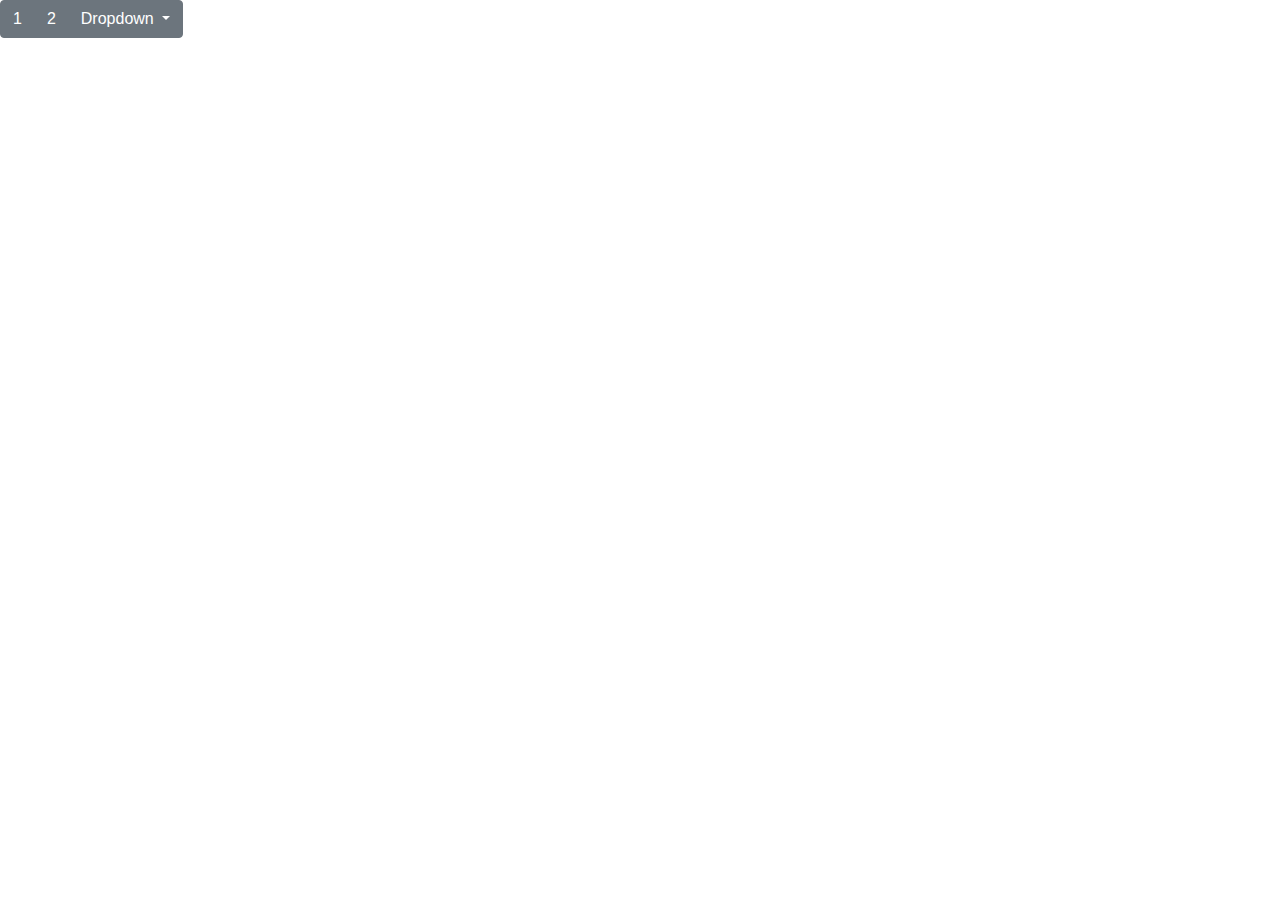
<file: atoms.html>
<!doctype html>
<html lang="en">
  <head>
    <title>Title</title>
    <!-- Required meta tags -->
    <meta charset="utf-8">
    <meta name="viewport" content="width=device-width, initial-scale=1, shrink-to-fit=no">

    <!-- Bootstrap CSS -->
    <link rel="stylesheet" href="https://stackpath.bootstrapcdn.com/bootstrap/4.3.1/css/bootstrap.min.css" integrity="sha384-ggOyR0iXCbMQv3Xipma34MD+dH/1fQ784/j6cY/iJTQUOhcWr7x9JvoRxT2MZw1T" crossorigin="anonymous">
  </head>
  <body>
    <!-- NAV BUTTONS -->
        <div class="btn-group" role="group" aria-label="Button group with nested dropdown">
                <button type="button" class="btn btn-secondary">1</button>
                <button type="button" class="btn btn-secondary">2</button>
              
                <div class="btn-group" role="group">
                  <button id="btnGroupDrop1" type="button" class="btn btn-secondary dropdown-toggle" data-toggle="dropdown" aria-haspopup="true" aria-expanded="false">
                    Dropdown
                  </button>
                  <div class="dropdown-menu" aria-labelledby="btnGroupDrop1">
                    <a class="dropdown-item" href="#">Dropdown link</a>
                    <a class="dropdown-item" href="#">Dropdown link</a>
                  </div>
                </div>
              </div>
      
    <!-- Optional JavaScript -->
    <!-- jQuery first, then Popper.js, then Bootstrap JS -->
    <script src="https://code.jquery.com/jquery-3.3.1.slim.min.js" integrity="sha384-q8i/X+965DzO0rT7abK41JStQIAqVgRVzpbzo5smXKp4YfRvH+8abtTE1Pi6jizo" crossorigin="anonymous"></script>
    <script src="https://cdnjs.cloudflare.com/ajax/libs/popper.js/1.14.7/umd/popper.min.js" integrity="sha384-UO2eT0CpHqdSJQ6hJty5KVphtPhzWj9WO1clHTMGa3JDZwrnQq4sF86dIHNDz0W1" crossorigin="anonymous"></script>
    <script src="https://stackpath.bootstrapcdn.com/bootstrap/4.3.1/js/bootstrap.min.js" integrity="sha384-JjSmVgyd0p3pXB1rRibZUAYoIIy6OrQ6VrjIEaFf/nJGzIxFDsf4x0xIM+B07jRM" crossorigin="anonymous"></script>
  </body>
</html>
</file>
